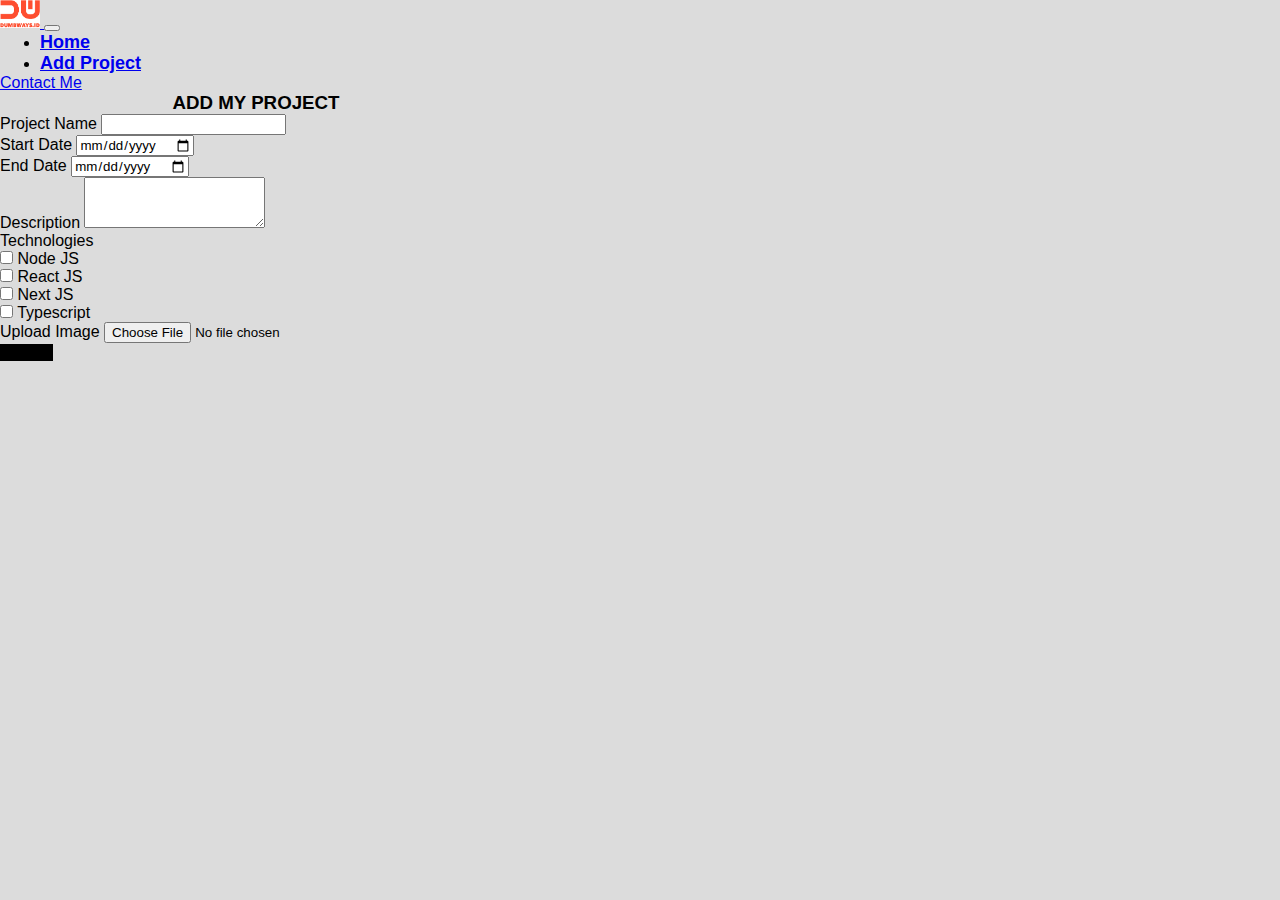
<file: views/myproject.html>
<!DOCTYPE html>
<html lang="en">
  <head>
    <meta charset="UTF-8">
    <meta http-equiv="X-UA-Compatible" content="IE=edge">
    <meta name="Viewport" content="width=device-width, initial-scale=1.0">
    <title>addproject</title>
    <link rel="stylesheet" href="/public/assets/css/style.css" />
    <link rel="stylesheet" href="https://cdn.jsdelivr.net/npm/bootstrap@5.3.0-alpha1/dist/css/bootstrap.min.css" integrity="sha384-GLhlTQ8iRABdZLl6O3oVMWSktQOp6b7In1Zl3/Jr59b6EGGoI1aFkw7cmDA6j6gD" crossorigin="anonymous">
  </head>
  <body>
    <!-- NavBar -->
    <nav class="shadow navbar navbar-expand-lg bg-body-tertiary text-black fw-bold">
      <div class="container-fluid container">
        <a  class="navbar-brand" href="https://dumbways.id/">
          <img src="/public/assets/images/logobrand.png" width="40" alt="logo"/>
        </a>
        <button class="navbar-toggler" type="button" data-bs-toggle="collapse" data-bs-target="#navbarNav"
            aria-controls="navbarNav" aria-expanded="false" aria-label="Toggle navigation">
            <span class="navbar-toggler-icon"></span>
          </button>
          <div class="collapse navbar-collapse" id="navbarNav">
        <ul class="navbar-nav me-auto">
          <li class="nav-item">
            <a class="nav-link active" aria-current="page" href="/home">Home</a>
          </li>
          <li class="nav-item">
            <a class="nav-link active" href="/project">Add Project</a>
          </li>
        </ul>
      </div>
      <div class="d-flex bg-dark  ">
        <a class="btn text-white" href="/contact"> Contact Me </a>
      </div>
    </nav>
        
        <div class="container mt-5" style="width: 40vw;">
                <h3 style="text-align:center;" class="mb-5">ADD MY PROJECT</h3>
                <form action="/project" method="POST">
                  
                  <div class="mb-3 ms-5 me-5">
                    <label for="Project_name" class="form-label">Project Name</label>
                    <input type="text" id="project_name" class="form-control" name="name">
                  </div>

                  <div class="d-flex gap-2 ms-5 me-5">
                    <div class="mb-3 w-100">
                      <label for="start_date" class="form-label">Start Date</label>
                      <input type="date" class="form-control" id="start_date" name="start-date">
                    </div>
                      <div class="mb-3 w-100">
                      <label for="and_date" class="form-label">End Date</label>
                      <input type="date" class="form-control" id="end_date" name="end-date">
                    </div>
                  </div>

                  <div class="mb-3 ms-5 me-5">
                    <label for="message" class="form-label">Description</label>
                    <textarea class="form-control" id="message" name="message" rows="3"></textarea>

                    <div class="mb-3">
                      <label class="form-label">Technologies</label>
                      <div class="d-flex flex-row">
                          <div class="half me-5">
                              <div class="form-check mb-3">
                                  <input type="checkbox" value="nodeJs" class="form-check-input" id="nodejs" name="project-tech">
                                  <label for="nodejs" class="form-check-label text-secondary">Node JS</label>
                              </div>
                              <div class="form-check">
                                <input type="checkbox" value="reactJs" class="form-check-input" id="reactjs" name="project-tech">
                                <label for="reactjs" class="form-check-label text-secondary">React JS</label>
                            </div>
                        </div>
                        <div class="half">
                          <div class="form-check mb-3">
                              <input type="checkbox" value="nextJs" class="form-check-input" id="nextjs" name="project-tech">
                              <label for="nextjs" class="form-check-label text-secondary">Next JS</label>
                          </div>
                          <div class="form-check">
                              <input type="checkbox" class="form-check-input" value="typeScript" id="typescript" name="project-tech">
                              <label for="typescript" class="form-check-label text-secondary">Typescript</label>
                          </div>
                      </div> 
                </div>
            </div>

            <div class="mb-3">
              <label for="upload-image" class="form-label">Upload Image</label>
              <input type="file" id="upload-image" class="form-control shadow-sm rounded">
          </div>
          <div class="mb-4 d-flex justify-content-end">
              <button type="" class="btn btn-primary">Submit</button>
          </div>
      </form>
    </div>
  </div>

        </main>
        <script src="https://cdn.jsdelivr.net/npm/bootstrap@5.3.0-alpha1/dist/js/bootstrap.bundle.min.js" integrity="sha384-w76AqPfDkMBDXo30jS1Sgez6pr3x5MlQ1ZAGC+nuZB+EYdgRZgiwxhTBTkF7CXvN" crossorigin="anonymous"></script>
  </body>
</html>
</file>
<file: public/assets/css/style.css>
*  {
    margin: 0;
    font-family: 'poppins',sans-serif;
}
body {
    padding-bottom: 500px;
    background-color:gainsboro !important;
}

ul.navbar-nav li.nav-item a.nav-link.active {
    font-size: large !important;
    font-weight: bold;
}

.btn.btn-primary {
    background-color: black !important;
    border: none;
}
.card-title{
    font-weight: bold !important;
    font-size:x-large;
    font-family:Georgia, 'Times New Roman', Times, serif;
}
</file>
